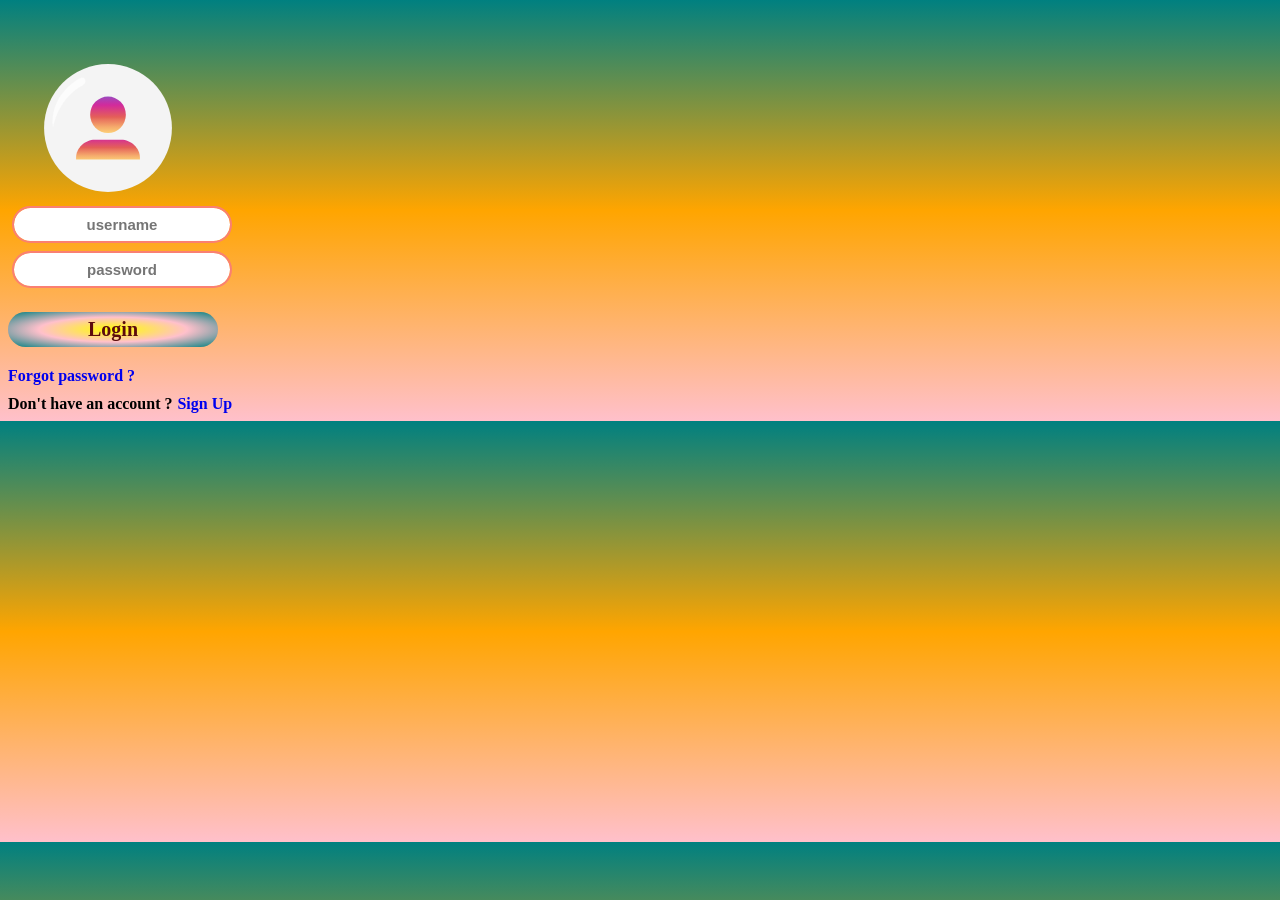
<file: index.html>
<!DOCTYPE html>
<html lang="en">
<head>
    <meta charset="UTF-8">
    <meta http-equiv="X-UA-Compatible" content="IE=edge">
    <meta name="viewport" content="width=device-width, initial-scale=1.0">
    <link rel = "stylesheet" href="./style.css"/>
    <title>Login form</title>
</head>
<body>
    <form action="#" method="post">
    <!-- <div class="container">
        <div class="login">Login</div> -->
    <div><img src="user.svg.svg" id="user"/></div>
    <div><input type="text" id="txt" placeholder="username" required/></div>
    <div><input type="password" id="pwd" placeholder="password" required/></div>
    <div><input type="submit" value="Login"/></div>
    <div class="fpwd"><a href="#" class="a1">Forgot password ?</a></div>
    <div class="signup">Don't have an account ?<a href="#" class="a2">Sign Up</a></div>
    </div>
</form>
</body>
</html>
</file>
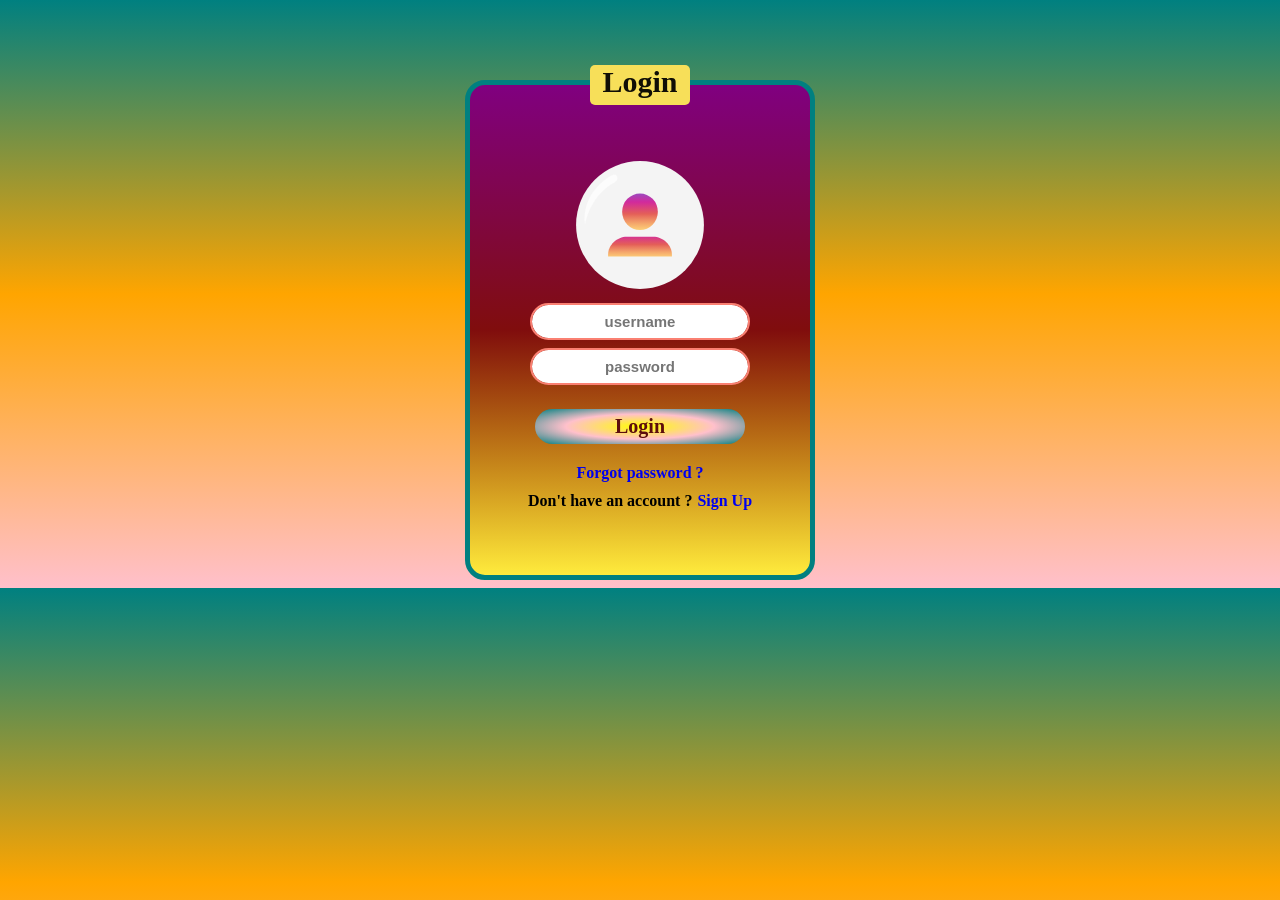
<file: login.html>
<!DOCTYPE html>
<html lang="en">
<head>
    <meta charset="UTF-8">
    <meta http-equiv="X-UA-Compatible" content="IE=edge">
    <meta name="viewport" content="width=device-width, initial-scale=1.0">
    <link rel = "stylesheet" href="./style.css"/>
    <title>Login form</title>
</head>
<body>
    <form action="#" method="post">
    <div class="container">
        <div class="login">Login</div>
    <div><img src="user.svg.svg" id="user"/></div>
    <div><input type="text" id="txt" placeholder="username" required/></div>
    <div><input type="password" id="pwd" placeholder="password" required/></div>
    <div><input type="submit" value="Login"/></div>
    <div class="fpwd"><a href="#" class="a1">Forgot password ?</a></div>
    <div class="signup">Don't have an account ?<a href="#" class="a2">Sign Up</a></div>
    </div>
</form>
</body>
</html>
</file>
<file: style.css>
body{
    background-image: linear-gradient(teal,orange,pink);
}
.container{
    background-image: linear-gradient(purple,rgb(128, 13, 13),rgba(255, 255, 0, 0.685));
    text-align: center;
    width: 300px;
    height: 450px;
    margin: auto;
    margin-top: 80px;
    padding: 20px;
    border-radius: 20px;
    border: 5px solid teal;
}
#user{
    height: 200px;
    width: 200px;
    border-radius: 50%;
    margin-bottom: -30px;
    margin-top: 20px;
}
#txt,#pwd{
    border: none;
    outline: 2px solid salmon;
    width: 200px;
    margin: 6px;
    padding: 8px;
    border-radius: 20px;
    font-weight: bold;
    font-size: +15px;
    text-align: center;
}
input[type="Submit"]{
    border: none;
    height: 35px;
    width: 210px;
    margin-top: 20px;
    border-radius: 20px;
    background-image: radial-gradient(yellow,pink,teal);
    color: rgb(92, 13, 13);
    font-weight: bolder;
    font-size: 20px;
    font-family: Georgia, 'Times New Roman', Times, serif;
    cursor: pointer;
}
input[type="submit"]:hover{
    background-image: radial-gradient(rgb(243, 230, 54),skyblue,brown);
    color: red;
}
::placeholder{
    text-align: center;
}
.login{
    height: 40px;
    width: 100px;
    background-color: rgb(247, 223, 89);
    margin-top: -40px;
    margin-left: 100px;
    color: rgba(0, 0, 0, 0.938);
    font-size: 30px;
    font-family: Georgia, 'Times New Roman', Times, serif;
    font-weight: bolder;
    border-radius: 5px;
}
.fpwd{
    margin-top: 20px;
}
.a1{
    text-decoration: none;
    font-weight: bolder;
    font-family: Georgia, 'Times New Roman', Times, serif;
}
.signup{
    margin-top: 10px;
    font-family: Georgia, 'Times New Roman', Times, serif;
    font-weight: bold;
    color: black;
}
.a2{
    text-decoration: none;
    margin-left: 5px;
}
</file>
